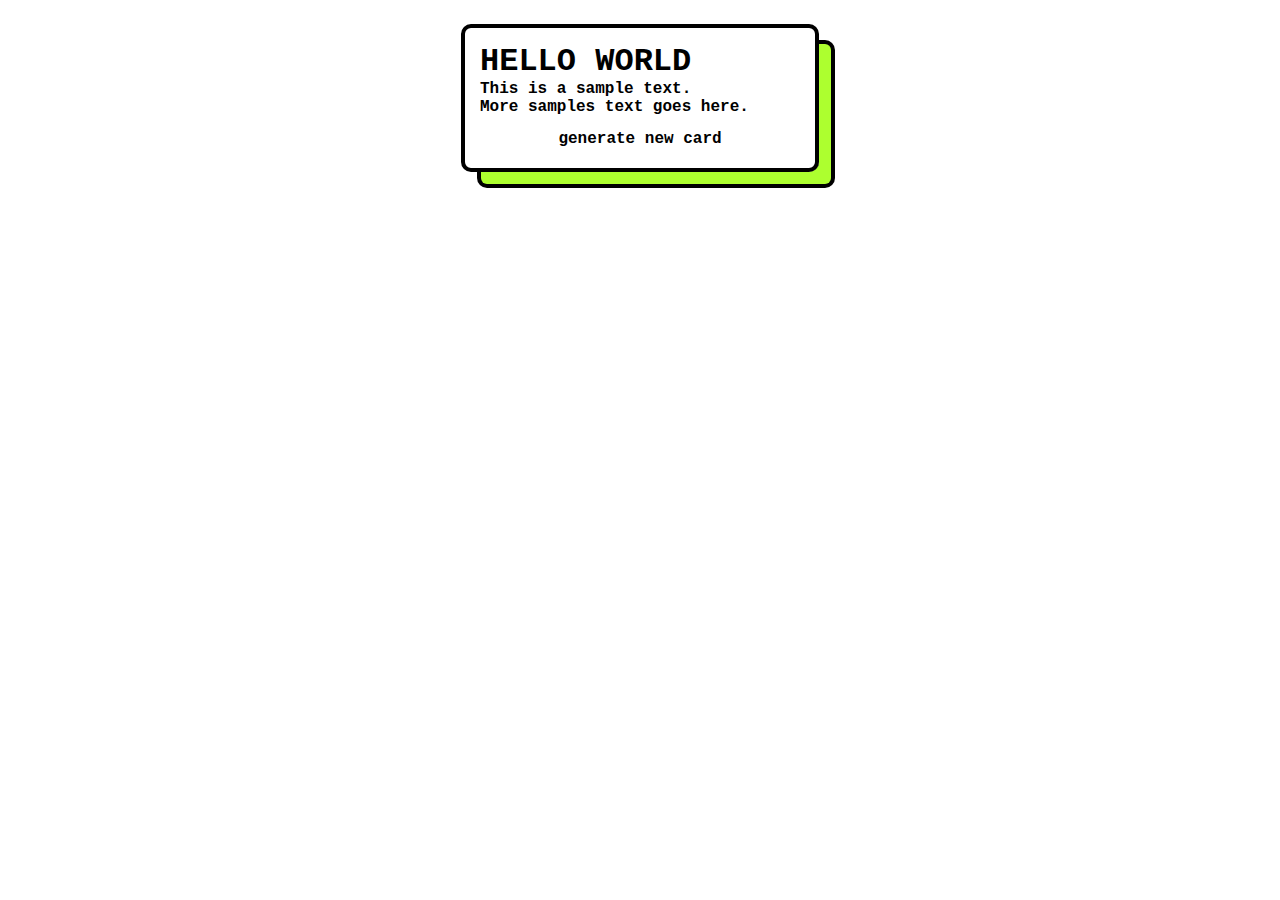
<file: Create_new_card/index.html>
<!DOCTYPE html>
<html lang="en">
<head>
    <meta charset="UTF-8">
    <title>sda</title>
    <link rel="stylesheet" type="text/css" href="style.css">

</head>
<body>
    <div class="cards" id="cards">
        <div class="card">
            <h1>HELLO WORLD</h1>
            <ol>
                <li>This is a sample text.</li>
                <li>More samples text goes here.</li>
            </ol>
            <div class="button">
                <div class="btn">
                    <span class="button__line button__line--top"></span>
                    <span class="button__line button__line--right"></span>
                    <span class="button__line button__line--bottom"></span>
                    <span class="button__line button__line--left"></span>
                    <button class="generate-btn" id="generate-btn">generate new card</button>
                </div>
            </div>
        </div>
    </div>
    <script type="text/javascript" src="add_card.js"></script>
</body>
</html>
</file>
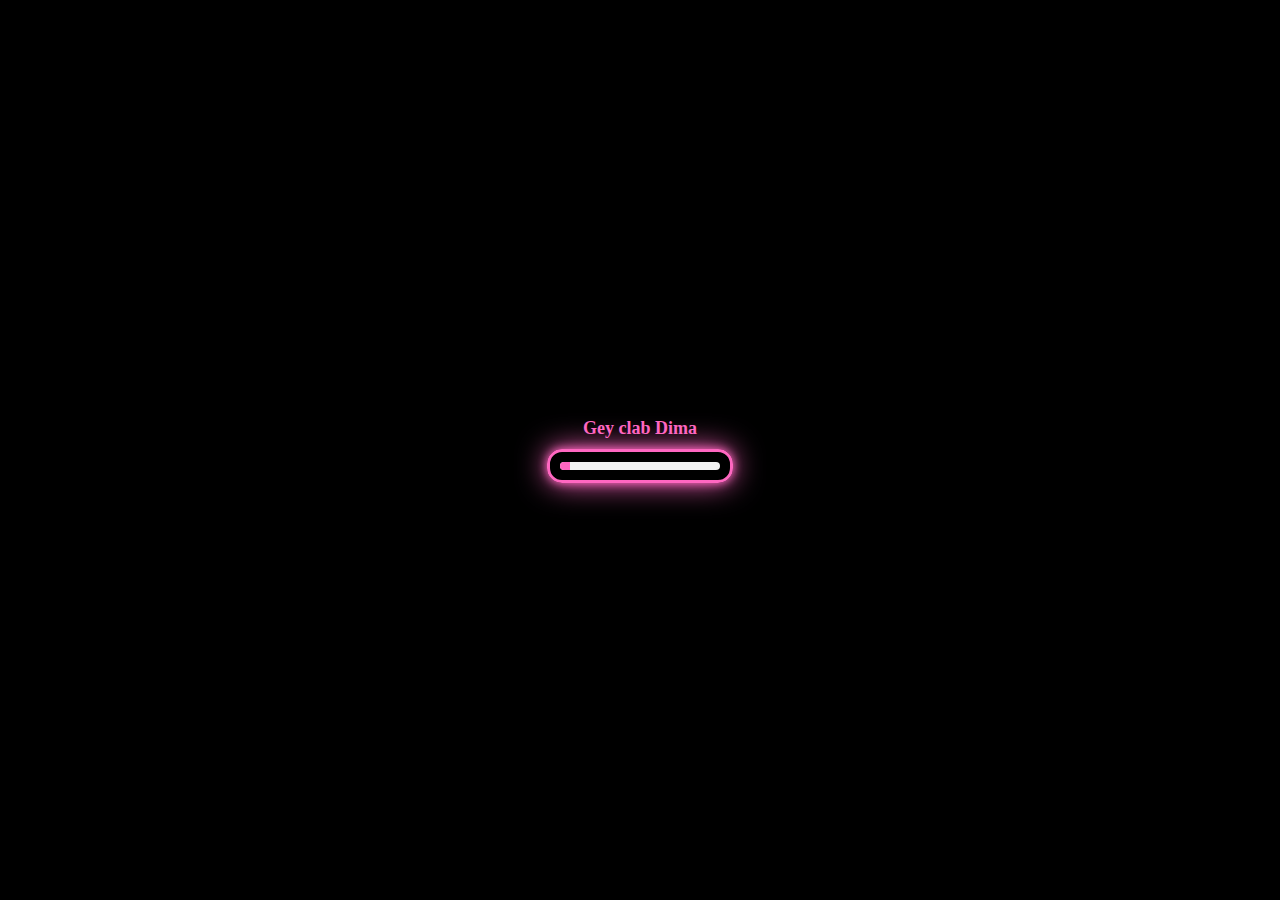
<file: progress_bur/index.html>
<!DOCTYPE html>
<html lang="en">
<head>
    <meta charset="UTF-8">
    <meta name="viewport" content="width=device-width, initial-scale=1.0">
    <title>Progress Bar</title>
    <link rel="stylesheet" type="text/css" href="style.css">
</head>
<body>
    <div class="main-container">
        <div class="c-name"><p class="name">Gey clab Dima</p></div>
        
        <div class="container">
            <progress class="progress" id="progress" value="0" max="100"></progress>
        </div>
    </div>
    
    <script type="text/javascript" src="progress_bar.js"></script>
</body>
</html>
</file>
<file: Create_new_card/style.css>
* {
    margin: 0;
    padding: 0;
}

.cards {
    justify-items: center;
    position: static;
    display: grid;
    grid-template-columns: repeat(auto-fit, minmax(450px, 1fr));
    font-family: "Courier New", serif;
}

.card {
    border: solid 0.25rem black;
    border-radius: 10px;
    box-shadow:
        1rem 1rem 0 -0.25rem greenyellow,
        1rem 1rem 0 0 black;
    font-weight: bolder;
    transition:
            font-size 0.4s ease,
            background-color 0.4s ease,
            box-shadow 0.4s ease,
            transform 0.3s ease;
    margin: 1.5em;
    padding: 15px;
    margin-bottom: 40px;
    width: 20em;
}

.card>ol {
    list-style-type: none;
}

.card:hover {
    box-shadow:
        0.5rem 0.5rem 0 -0.25rem #47621b,
        0.5rem 0.5rem 0 0 black;
    background-color: greenyellow;
}

.button {
    height: 2.3em;
    display: flex;
    justify-content: center;
    align-items: center;
}

.btn {
    position: absolute;
    border-style: hidden;
    border-radius: 15px;
    background-color: transparent;
    overflow: hidden;
    margin-top: 10px;
    padding: 10px;
    transition: box-shadow 0.4s ease,
                background-color 0.4s ease,
                font-size 0.4s ease;
}

.btn:hover {
    transition: 0.3s;
}

.button__line {
    position: absolute;
    display: block;
    margin: 2px;
}

.button__line--top {
    top: 0;
    left: -1000%;
    width: 100%;
    height: 3px;
    background: linear-gradient(90deg, transparent, #ff67c1);
}

.btn:hover .button__line--top {
    left: 100%;
    transition: 0.4s;
    transition-delay: 0.05s;
}

.button__line--bottom {
    bottom: 0;
    right: -1000%;
    width: 100%;
    height: 3px;
    background: linear-gradient(270deg, transparent, #ff67c1);
}

.btn:hover .button__line--bottom {
    right: 100%;
    transition: 0.4s;
    transition-delay: 0.05s;
}

.button__line--left {
    bottom: -100%;
    left: 0;
    width: 3px;
    height: 100%;
    background: linear-gradient(0deg, transparent, #ff67c1);
}

.btn:hover .button__line--left {
    bottom: 100%;
    transition: 0.5s;
    transition-delay: 0s;
}

.button__line--right {
    top: -100%;
    right: 0;
    width: 3px;
    height: 100%;
    background: linear-gradient(180deg, transparent, #ff67c1);
}

.btn:hover .button__line--right {
    top: 100%;
    transition: 0.5s;
    transition-delay: 0s;
}

.btn:hover {
    font-size: 1.1em;
    box-shadow: 0 0 10px #ff67c1, 0 0 30px #ff67c1;
    background-color: #ff67c1;
    transition-delay: 0.4s;
}

.generate-btn {
    background-color: transparent;
    border-style: none;
    font-family: "Courier New", serif;
    font-weight: bolder;
    font-size: 1em;
}

.generate-btn:hover {
    cursor: pointer;
}
</file>
<file: progress_bur/style.css>
* {
    margin: 0;
    padding: 0;
}

body {
    background-color: black;
}

.main-container {
    grid-template-columns: 1fr;
    display: grid;
    grid-gap: 10px;
    align-content: center;
    place-items: center; 
    height: 100vh; 
}

.container {
    display: flex;
    justify-content: center;
    border: 3px solid #ff67c1;
    padding: 10px;
    border-radius: 15px;
    box-shadow: 0 0 10px #ff67c1, 0 0 30px #ff67c1;
}

progress {
    appearance: none;
    height: 0.5em;
    align-content: center;
    justify-content: center;
  }

  progress::-webkit-progress-bar {
    background-color: #f3f3f3;
    border-radius: 5px;
  }
  
  progress::-webkit-progress-value {
    background-color: #ff67c1;
    border-radius: 5px 0 0 5px;
  }

.name {
    color: #ff67c1;
    font-size: large;
    font-weight: bold;
    font-size: large;
}
</file>
